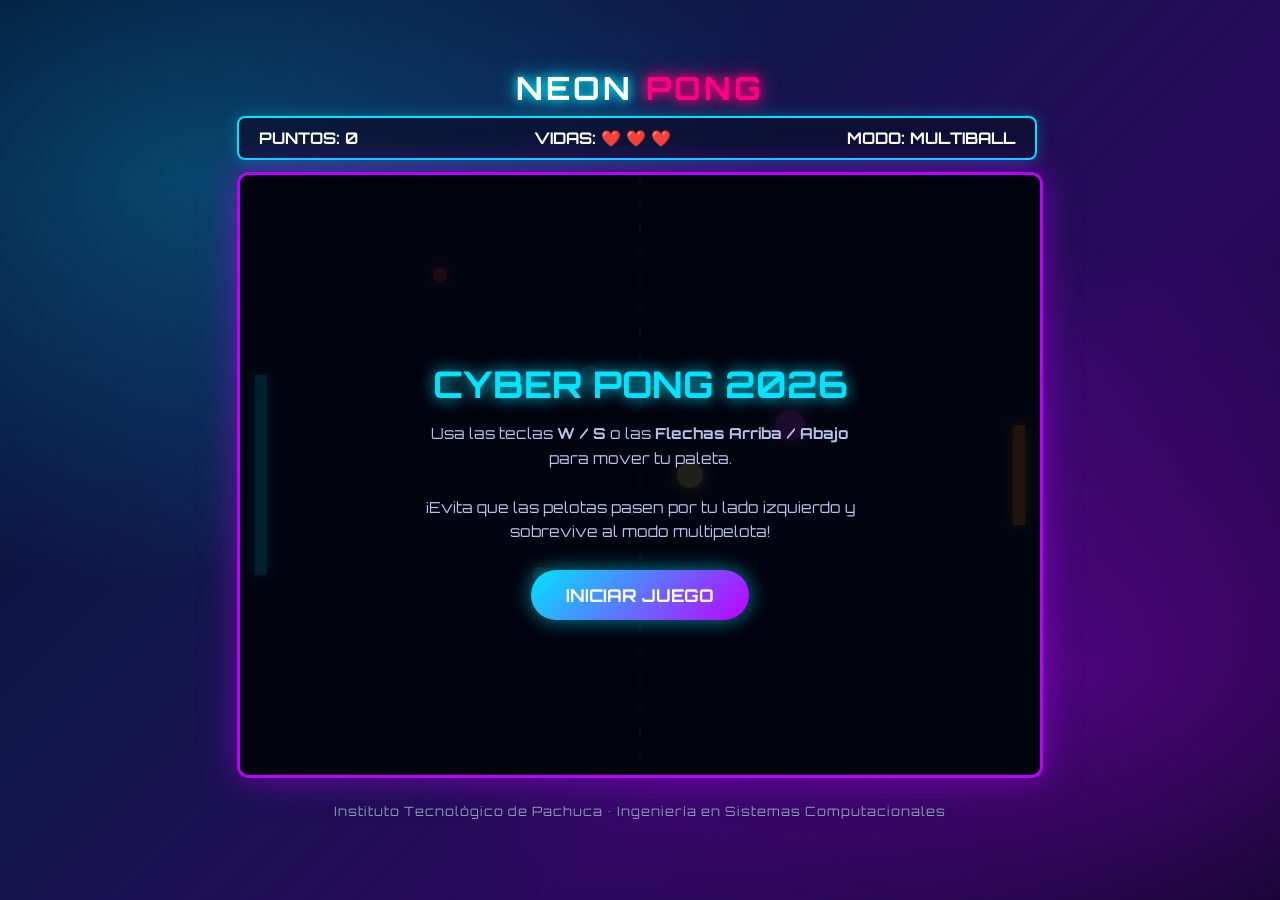
<file: index.html>
<!DOCTYPE html>
<html lang="es">
<head>
    <meta charset="UTF-8">
    <meta name="viewport" content="width=device-width, initial-scale=1.0">
    <title>Juego Pong - Graficación</title>
    <meta http-equiv="refresh" content="0; url=pong.html">
</head>
<body>
    <p>Abriendo el juego...</p>
    <a href="pong.html">Haz clic aquí si el juego no se abre automáticamente.</a>
</body>
</html>
</file>
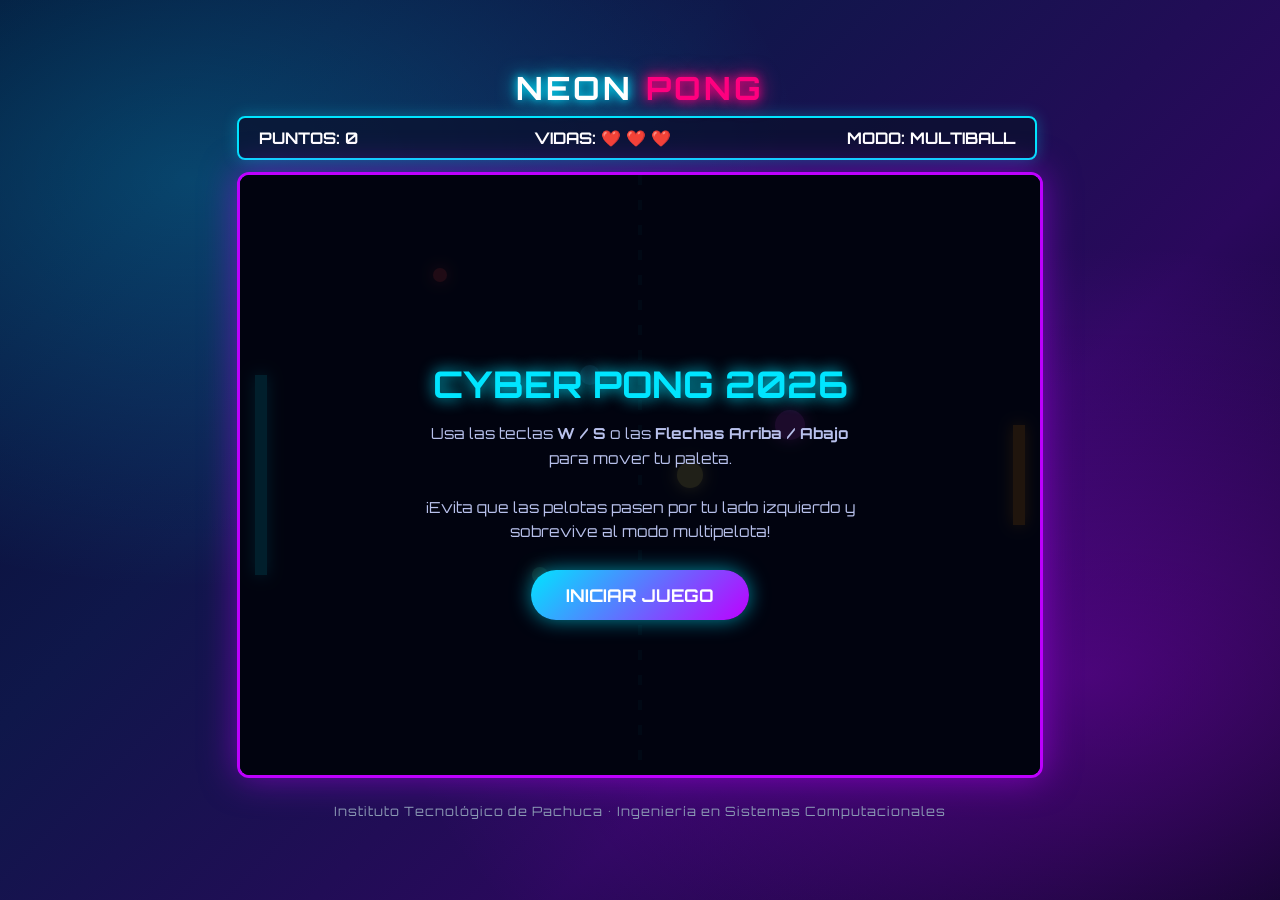
<file: pong.html>
<!DOCTYPE html>
<html lang="es">
<head>
    <meta charset="UTF-8">
    <meta name="viewport" content="width=device-width, initial-scale=1.0">
    <title>Cyber Neon Pong - Ultimate Edition</title>
    <link rel="stylesheet" href="style.css">
    <!-- Fuente futurista -->
    <link href="https://fonts.googleapis.com/css2?family=Orbitron:wght@400;700;900&display=swap" rel="stylesheet">
</head>
<body>
    <div class="game-container">
        <header class="game-header">
            <h1>NEON <span class="highlight">PONG</span></h1>
            <div class="score-board">
                <div class="score-box">PUNTOS: <span id="playerScore">0</span></div>
                <div class="lives-box">VIDAS: <span id="playerLives">❤️ ❤️ ❤️</span></div>
                <div class="score-box">MODO: <span id="gameMode">MULTIBALL</span></div>
            </div>
        </header>
        
        <div class="canvas-wrapper">
            <canvas id="gameCanvas" width="800" height="600"></canvas>
            <div id="uiOverlay" class="overlay">
                <div class="overlay-content">
                    <h2>CYBER PONG 2026</h2>
                    <p>Usa las teclas <strong>W / S</strong> o las <strong>Flechas Arriba / Abajo</strong> para mover tu paleta.</p>
                    <p>¡Evita que las pelotas pasen por tu lado izquierdo y sobrevive al modo multipelota!</p>
                    <button id="startBtn">INICIAR JUEGO</button>
                </div>
            </div>
        </div>

        <footer class="game-footer">
            <p>Instituto Tecnológico de Pachuca • Ingeniería en Sistemas Computacionales</p>
        </footer>
    </div>
    <script src="game.js"></script>
</body>
</html>
</file>
<file: style.css>
/* Diseño general y estética Cyberpunk / Synthwave */
* {
    box-sizing: border-box;
}

body {
    display: flex;
    justify-content: center;
    align-items: center;
    min-height: 100vh;
    margin: 0;
    overflow: hidden;
    background: 
        radial-gradient(ellipse at 15% 20%, rgba(0, 225, 255, 0.25), transparent 40%),
        radial-gradient(ellipse at 85% 75%, rgba(190, 0, 255, 0.3), transparent 45%),
        linear-gradient(135deg, #050b2e, #0f174a, #2a085c, #03061c);
    font-family: 'Orbitron', sans-serif;
    color: #fff;
}

.game-container {
    display: flex;
    flex-direction: column;
    align-items: center;
    gap: 12px;
}

.game-header {
    text-align: center;
    width: 100%;
}

.game-header h1 {
    margin: 0 0 8px 0;
    font-size: 2rem;
    letter-spacing: 3px;
    text-shadow: 0 0 10px #00e5ff, 0 0 20px #00e5ff;
}

.highlight {
    color: #ff007f;
    text-shadow: 0 0 10px #ff007f, 0 0 20px #ff007f;
}

.score-board {
    display: flex;
    justify-content: space-between;
    width: 800px;
    padding: 10px 20px;
    background: rgba(10, 15, 45, 0.75);
    border: 2px solid #00e5ff;
    border-radius: 8px;
    box-shadow: 0 0 15px rgba(0, 229, 255, 0.3);
    font-size: 1rem;
    font-weight: 700;
}

.canvas-wrapper {
    position: relative;
    border-radius: 12px;
    overflow: hidden;
    box-shadow: 0 0 35px rgba(190, 0, 255, 0.5), inset 0 0 20px rgba(0, 229, 255, 0.2);
    border: 3px solid #be00ff;
}

canvas {
    display: block;
    background: #02040f;
}

.overlay {
    position: absolute;
    top: 0;
    left: 0;
    width: 100%;
    height: 100%;
    background: rgba(2, 4, 15, 0.88);
    display: flex;
    justify-content: center;
    align-items: center;
    z-index: 10;
    transition: opacity 0.3s ease;
}

.overlay.hidden {
    opacity: 0;
    pointer-events: none;
}

.overlay-content {
    text-align: center;
    padding: 30px;
    max-width: 500px;
}

.overlay-content h2 {
    font-size: 2.3rem;
    color: #00e5ff;
    margin-bottom: 15px;
    text-shadow: 0 0 15px #00e5ff;
}

.overlay-content p {
    font-size: 0.95rem;
    line-height: 1.6;
    color: #b8c1ec;
    margin-bottom: 25px;
}

#startBtn {
    background: linear-gradient(135deg, #00e5ff, #be00ff);
    color: #fff;
    border: none;
    padding: 14px 35px;
    font-size: 1.1rem;
    font-family: 'Orbitron', sans-serif;
    font-weight: 700;
    border-radius: 30px;
    cursor: pointer;
    box-shadow: 0 0 20px rgba(0, 229, 255, 0.6);
    transition: all 0.3s ease;
}

#startBtn:hover {
    transform: scale(1.08);
    box-shadow: 0 0 30px #ff007f, 0 0 40px #00e5ff;
}

.game-footer {
    font-size: 0.8rem;
    color: #8b9bb4;
    letter-spacing: 1px;
}
</file>
